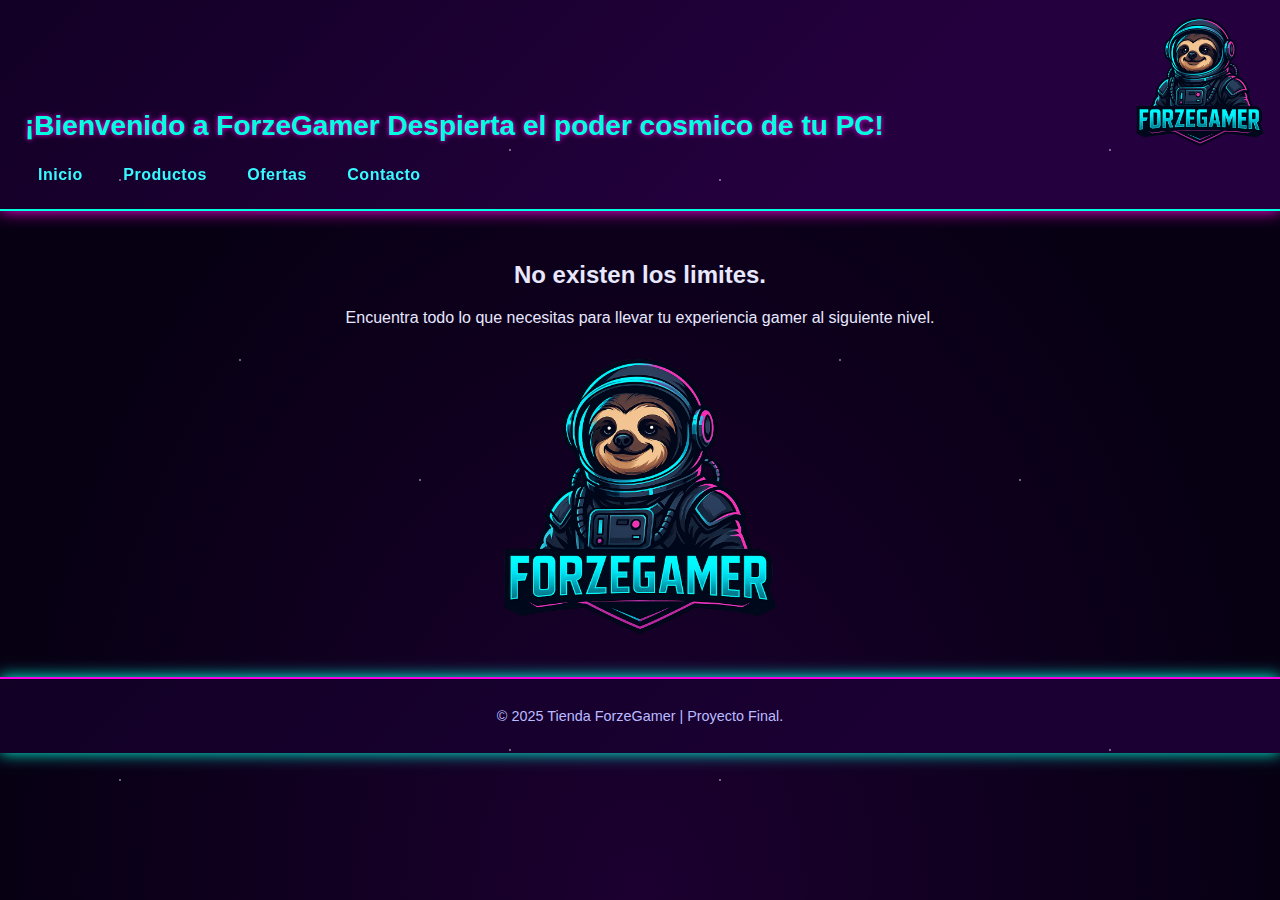
<file: FORZEGAMER/index.html>
<!DOCTYPE html><html lang="es">
<head>
    <meta charset="UTF-8">
    <meta name="viewport" content="width=device-width, initial-scale=1.0">
    <title>Inicio | Tienda PC Gamers</title>
    <link rel="stylesheet" href="../FORZEGAMER/css/estilos.css">
</head>
<body>
    <header>
        <h1 class="titulo">
    ¡Bienvenido a ForzeGamer Despierta el poder cosmico de tu PC!
    </h1>
        
        <nav>
            <ul>
                <li><a href="index.html">Inicio</a></li>
                <li><a href="productos.html">Productos</a></li>
                <li><a href="../FORZEGAMER/ofertas.html">Ofertas</a></li>
                <li><a href="../FORZEGAMER/contacto.html">Contacto</a></li>
            </ul>
        </nav>
    </header><main>
<center>
    <h2>No existen los limites.</h2>
    <p>Encuentra todo lo que necesitas para llevar tu experiencia gamer al siguiente nivel.</p>
    <img src="../FORZEGAMER/imagenes/perezoso.png"width: 100px; height="300px" alt="SETUP GAMER"> 
</center>
</main>

<footer>
    <p>&copy; 2025 Tienda ForzeGamer | Proyecto Final.</p>
</footer>

<img src="../FORZEGAMER/imagenes/perezoso.png" alt="logo" class="imagen-esquina">

</body>
</html>
</file>
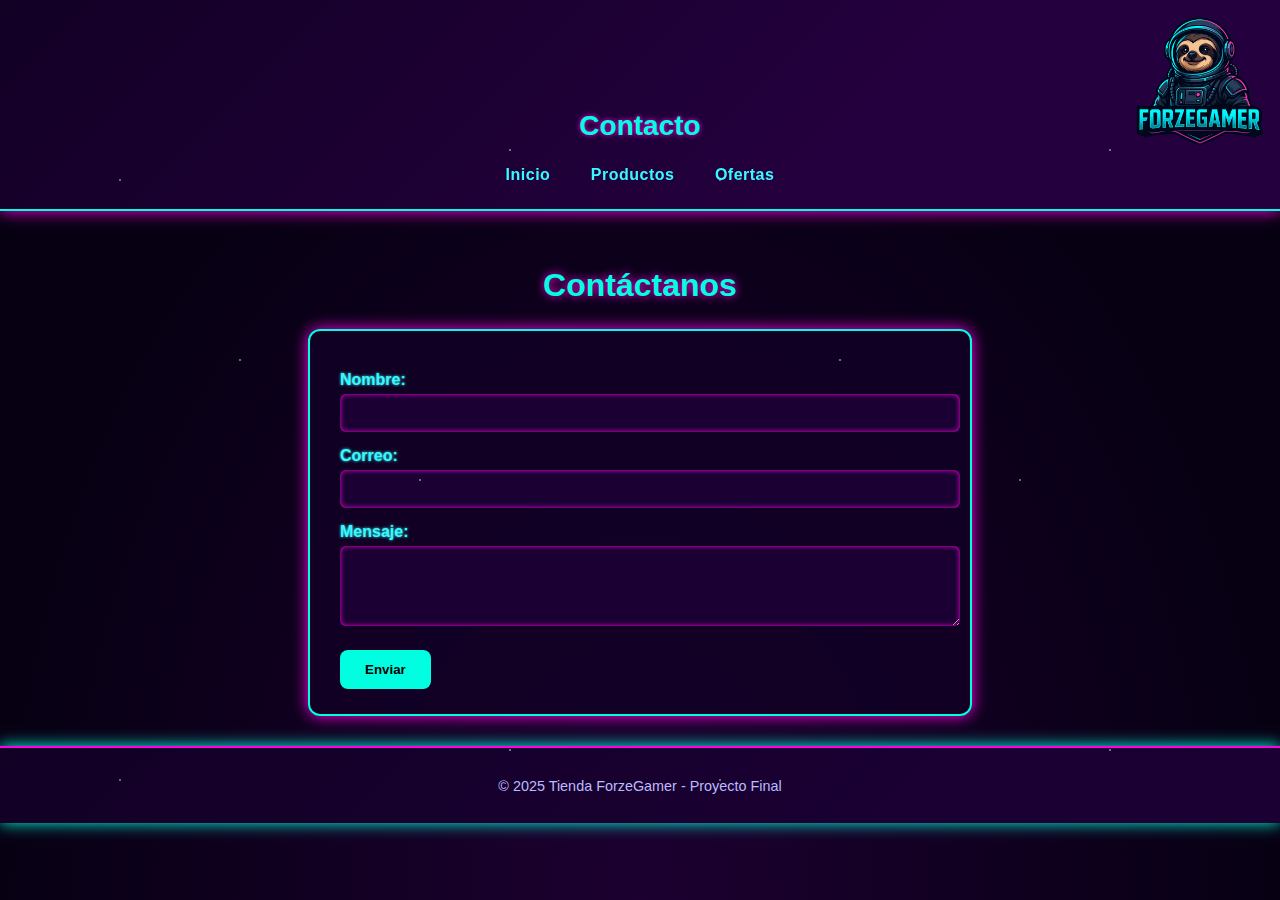
<file: FORZEGAMER/contacto.html>
<!DOCTYPE html>
<html lang="es">
<head>
    <meta charset="UTF-8">
    <title>Contacto - Tienda PC Gamers</title>
    <link rel="stylesheet" href="../FORZEGAMER/css/estilos.css">
    <style>
        /* ====== ESTILOS ESPECÍFICOS PARA CONTACTO ====== */

        h2 {
            text-align: center;
            color: var(--cian-neon);
            font-size: 2em;
            margin-bottom: 25px;
            text-shadow: 0 0 8px var(--magenta-neon);
        }

        form {
            max-width: 600px;
            margin: 0 auto;
            background: rgba(18, 0, 37, 0.8);
            border: 2px solid var(--cian-neon);
            border-radius: 12px;
            padding: 25px 30px;
            box-shadow: 0 0 15px var(--magenta-neon);
            animation: fadeIn 1s ease-out;
        }

        label {
            display: block;
            margin: 15px 0 5px;
            font-weight: bold;
            color: var(--turquesa);
            text-shadow: 0 0 3px var(--turquesa);
        }

        input[type="text"],
        input[type="email"],
        textarea {
            width: 100%;
            padding: 10px;
            border: none;
            border-radius: 6px;
            background: #1b0033;
            color: var(--texto-claro);
            font-size: 1em;
            box-shadow: inset 0 0 5px var(--magenta-neon);
            transition: 0.3s ease;
        }

        input:focus,
        textarea:focus {
            outline: none;
            box-shadow: 0 0 8px var(--cian-neon);
            background: #25003f;
        }

        button {
            margin-top: 20px;
            background: var(--cian-neon);
            color: #000;
            padding: 12px 25px;
            font-weight: bold;
            border: none;
            border-radius: 8px;
            cursor: pointer;
            transition: transform 0.3s ease, box-shadow 0.3s ease;
            font-family: 'Orbitron', sans-serif;
        }

        button:hover {
            transform: scale(1.05);
            box-shadow: 0 0 12px var(--cian-neon);
        }

        @keyframes fadeIn {
            from { opacity: 0; transform: translateY(20px); }
            to { opacity: 1; transform: translateY(0); }
        }
    </style>
</head>
<body>
    <header>
        <center><h1 class="titulo">Contacto</h1>
        <nav>
            <ul>
                <li><a href="index.html">Inicio</a></li>
                <li><a href="productos.html">Productos</a></li>
                <li><a href="ofertas.html">Ofertas</a></li>
            </ul>
            </center>
        </nav>
    </header>

    <main>
        <h2>Contáctanos</h2>
        <form>
            <label for="nombre">Nombre:</label>
            <input type="text" id="nombre" name="nombre" required>

            <label for="correo">Correo:</label>
            <input type="email" id="correo" name="correo" required>

            <label for="mensaje">Mensaje:</label>
            <textarea id="mensaje" name="mensaje" rows="4" required></textarea>

            <button type="submit">Enviar</button>
        </form>
    </main>

    <footer>
        <p>&copy; 2025 Tienda ForzeGamer - Proyecto Final</p>
    </footer>

    <img src="../FORZEGAMER/imagenes/perezoso.png" alt="logo" class="imagen-esquina">

</body>
</html>
</file>
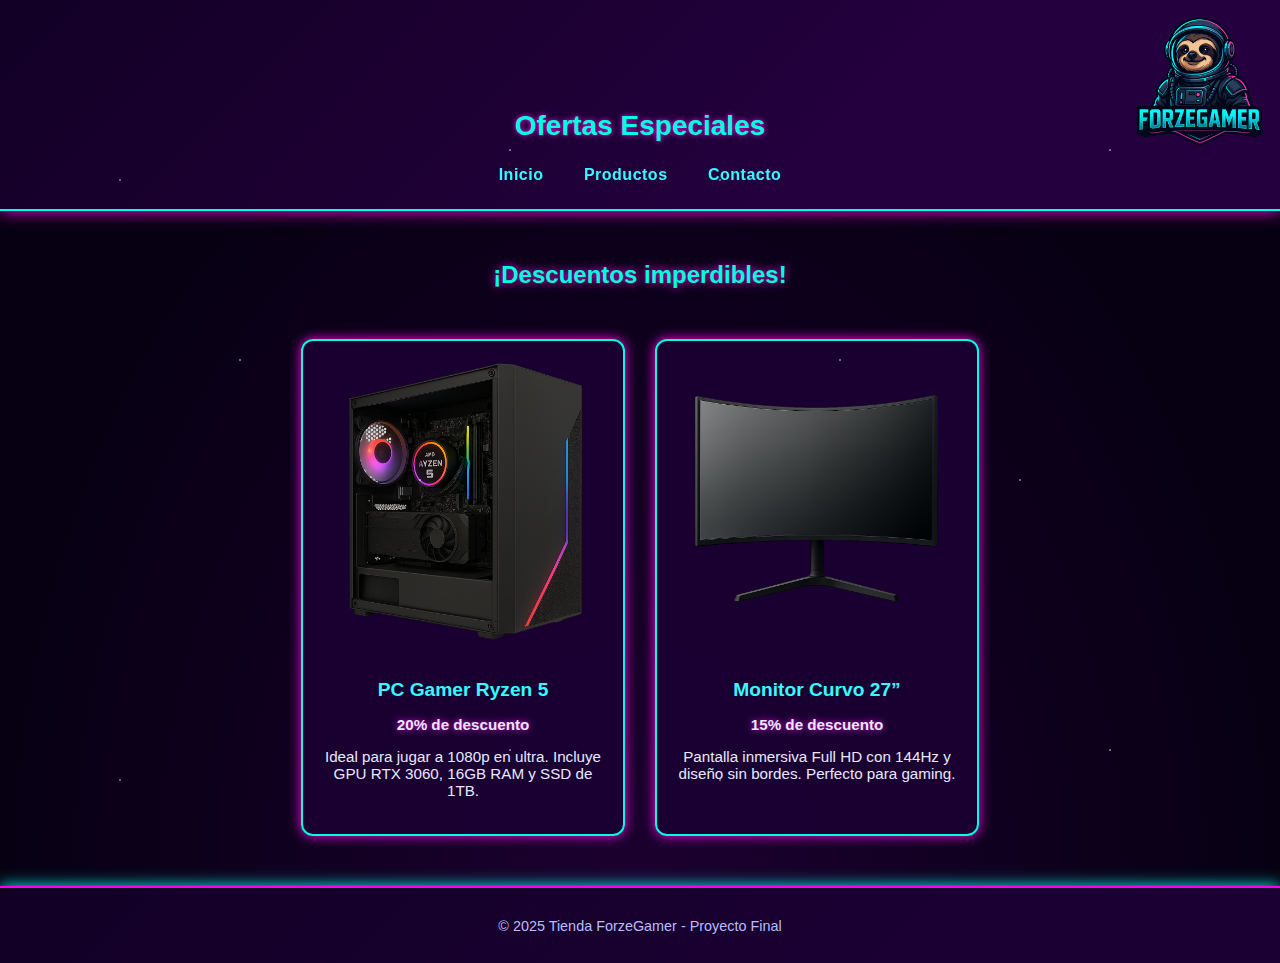
<file: FORZEGAMER/ofertas.html>
<!DOCTYPE html>
<html lang="es">
<head>
    <meta charset="UTF-8">
    <title>Ofertas - Tienda PC Gamers</title>
    <link rel="stylesheet" href="../FORZEGAMER/css/estilos.css">
    <style>
        /* ====== ESTILOS DE OFERTAS ====== */

        h2 {
            text-align: center;
            color: var(--cian-neon);
            text-shadow: 0 0 8px var(--magenta-neon);
            margin-bottom: 30px;
        }

        .ofertas-contenedor {
            display: flex;
            flex-wrap: wrap;
            justify-content: center;
            gap: 30px;
            padding: 20px;
        }

        .oferta-card {
            background: rgba(27, 0, 51, 0.9);
            border: 2px solid var(--cian-neon);
            border-radius: 12px;
            width: 280px;
            text-align: center;
            padding: 20px;
            box-shadow: 0 0 12px var(--magenta-neon);
            transition: transform 0.3s ease, box-shadow 0.3s ease;
        }

        .oferta-card:hover {
            transform: scale(1.05);
            box-shadow: 0 0 20px var(--cian-neon);
        }

        .oferta-card img {
            max-width: 100%;
            border-radius: 8px;
            margin-bottom: 15px;
        }

        .oferta-card h3 {
            color: var(--turquesa);
            font-size: 1.2em;
            margin-bottom: 10px;
        }

        .oferta-card p {
            color: var(--texto-claro);
            font-size: 0.95em;
        }

        .oferta-descuento {
            font-weight: bold;
            color: var(--magenta-neon);
            text-shadow: 0 0 6px var(--magenta-neon);
        }
    </style>
</head>
<body>
    <header>
       <center> <h1 class="titulo">Ofertas Especiales</h1>
        <nav>
            <ul>
                <li><a href="index.html">Inicio</a></li>
                <li><a href="productos.html">Productos</a></li>
                <li><a href="contacto.html">Contacto</a></li>
            </ul>
            </center>
        </nav>
    </header>

    <main>
        <h2>¡Descuentos imperdibles!</h2>

        <div class="ofertas-contenedor">
            <div class="oferta-card">
                <img src="../FORZEGAMER/imagenes/pc3.png" alt="PC Gamer Ryzen 5">
                <h3>PC Gamer Ryzen 5</h3>
                <p class="oferta-descuento">20% de descuento</p>
                <p>Ideal para jugar a 1080p en ultra. Incluye GPU RTX 3060, 16GB RAM y SSD de 1TB.</p>
            </div>

            <div class="oferta-card">
                <img src="../FORZEGAMER/imagenes/monitor.png" alt="Monitor Curvo 27 pulgadas">
                <h3>Monitor Curvo 27”</h3>
                <p class="oferta-descuento">15% de descuento</p>
                <p>Pantalla inmersiva Full HD con 144Hz y diseño sin bordes. Perfecto para gaming.</p>
            </div>
        </div>
    </main>

    <footer>
        <p>&copy; 2025 Tienda ForzeGamer - Proyecto Final</p>
    </footer>

    <img src="../FORZEGAMER/imagenes/perezoso.png" alt="logo" class="imagen-esquina">

</body>
</html>
</file>
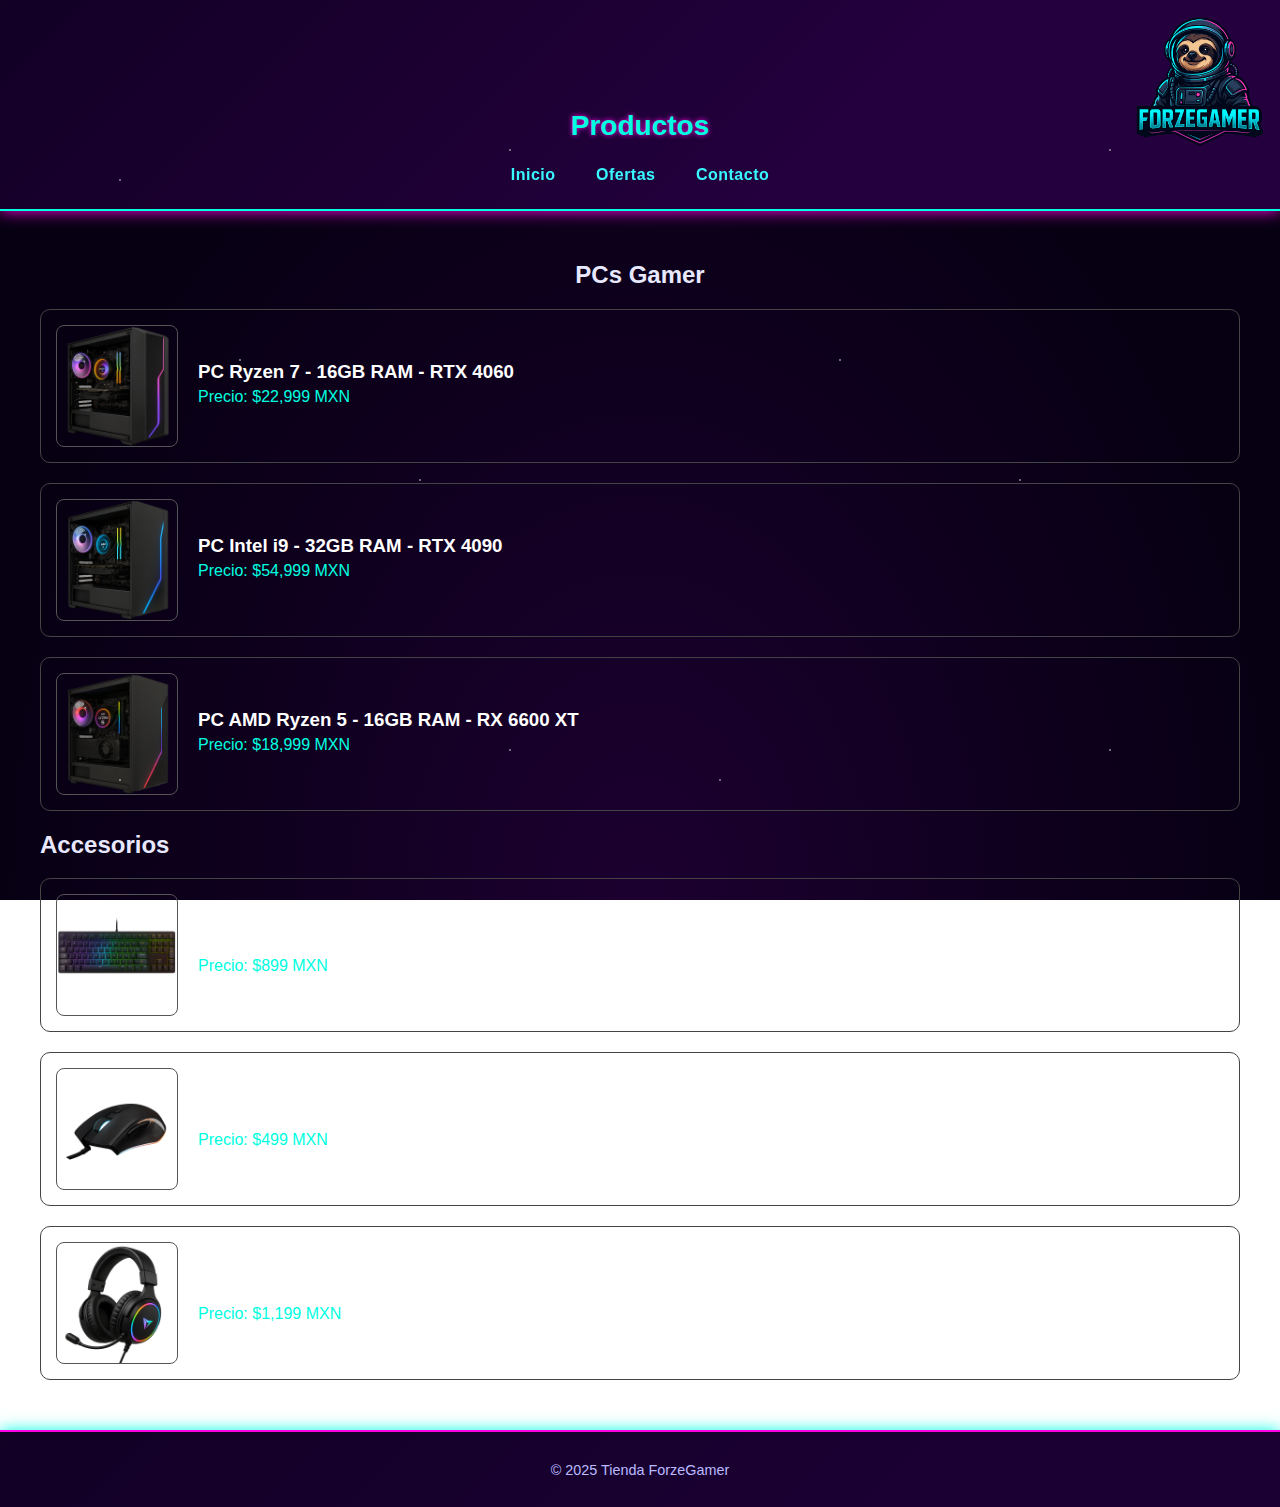
<file: FORZEGAMER/productos.html>
<!DOCTYPE html>
<html lang="es">
<head>
    <meta charset="UTF-8">
    <title>Productos - Tienda PC Gamers</title>
    <link rel="stylesheet" href="../FORZEGAMER/css/estilos.css">
    <style>
        .producto {
            border: 1px solid #444;
            border-radius: 10px;
            padding: 15px;
            margin-bottom: 20px;
            background: color #1c1c1c;
            color: #00ffe1;
            display: flex;
            gap: 20px;
            align-items: center;
        }

        .producto img {
            width: 120px;
            height: auto;
            border-radius: 8px;
            border: 1px solid #555;
        }

        .producto-info {
            flex: 1;
        }

        .producto-info h3 {
            margin: 0 0 5px;
            color: #ffffff;
        }

        .producto-info p {
            margin: 5px 0;
        }
    </style>
</head>
<body>
    <header>
        <center><h1 class="titulo">Productos</h1>
        <nav>
            <ul>
                <li><a href="index.html">Inicio</a></li>
                <li><a href="ofertas.html">Ofertas</a></li>
                <li><a href="contacto.html">Contacto</a></li>
            </ul>
            </center>
        </nav>
    </header>

    <main>
        <section id="pcs">
            <center>
            <h2>PCs Gamer</h2></center>

            <div class="producto">
                <img src="../FORZEGAMER/imagenes/pc1.png" alt="PC Ryzen 7">
                <div class="producto-info">
                    <h3>PC Ryzen 7 - 16GB RAM - RTX 4060</h3>
                    <p>Precio: $22,999 MXN</p>
                </div>
            </div>
            
             <div class="producto">
                <img src="../FORZEGAMER/imagenes/pc2.png" alt="PC Intel i9">
                <div class="producto-info">
                    <h3>PC Intel i9 - 32GB RAM - RTX 4090</h3>
                    <p>Precio: $54,999 MXN</p>
                </div>
            </div>

            <div class="producto">
                <img src="../FORZEGAMER/imagenes/pc3.png" alt="PC AMD 5">
                <div class="producto-info">
                    <h3>PC AMD Ryzen 5 - 16GB RAM - RX 6600 XT</h3>
                    <p>Precio: $18,999 MXN</p>
                </div>
            </div>
        </section>

        <section id="accesorios">
            <h2>Accesorios</h2>

            <div class="producto">
                <img src="../FORZEGAMER/imagenes/teclado.png" alt="Teclado Mecánico RGB">
                <div class="producto-info">
                    <h3>Teclado Mecánico RGB</h3>
                    <p>Precio: $899 MXN</p>
                </div>
            </div>

            <div class="producto">
                <img src="../FORZEGAMER/imagenes/mouse.png" alt="Mouse Gamer">
                <div class="producto-info">
                    <h3>Mouse Gamer 12000 DPI</h3>
                    <p>Precio: $499 MXN</p>
                </div>
            </div>

            <div class="producto">
                <img src="../FORZEGAMER/imagenes/audifonos.png" alt="Audífonos Gamer 7.1">
                <div class="producto-info">
                    <h3>Audífonos Gamer 7.1 Surround</h3>
                    <p>Precio: $1,199 MXN</p>
                </div>
            </div>
        </section>
    </main>

    <img src="../FORZEGAMER/imagenes/perezoso.png" alt="logo" class="imagen-esquina">


    <footer>
        <p>&copy; 2025 Tienda ForzeGamer</p>
    </footer>
</body>
</html>
</file>
<file: FORZEGAMER/css/estilos.css>
/* ====== PALETA ====== */
:root {
    --fondo-principal: #070013;      /* negro violáceo */
    --fondo-header:   #120025;      /* púrpura oscuro */
    --fondo-footer:   #120025;
    --cian-neon:      #00ffe1;
    --magenta-neon:   #ff00e6;
    --turquesa:       #38f9ff;
    --texto-claro:    #e8e8ff;
}

/* ====== EFECTO ESTRELLAS (capa before) ====== */
body::before {
    content: "";
    position: fixed;
    inset: 0;
    background:
        radial-gradient(2px 2px at 20% 30%, #fff 50%, transparent 51%),
        radial-gradient(1.5px 1.5px at 70% 80%, #fff 50%, transparent 51%),
        radial-gradient(1.8px 1.8px at 40% 60%, #fff 50%, transparent 51%),
        radial-gradient(2.2px 2.2px at 85% 25%, #fff 50%, transparent 51%);
    background-size: 600px 600px;
    opacity: 0.4;
    pointer-events: none;
    animation: twinkle 10s linear infinite;
}
@keyframes twinkle {
    from { transform: translateY(0); }
    to   { transform: translateY(-600px); }
}

/* ====== BASE ====== */
body {
    font-family: 'Orbitron', Arial, sans-serif;
    margin: 0;
    color: var(--texto-claro);
    background:
        radial-gradient(ellipse at bottom, #1c0030 0%, var(--fondo-principal) 70%) fixed;
    min-height: 100vh;
}

.titulo {
    margin-top: 80px;
      font-size: 28px;
      padding: 5px;
      color: #00ffe1;
      text-shadow: 0 0 5px #ff00e6;
      animation: brillar 2s infinite alternate;
    }

    @keyframes brillar {
      from { text-shadow: 0 0 10px #00ffe1; }
      to   { text-shadow: 0 0 20px #ff00e6, 0 0 30px #00ffe1; }
    }


/* ====== HEADER ====== */
header {
    background: linear-gradient(135deg, var(--fondo-header), #25003f 70%);
    padding: 25px 20px;
    border-bottom: 2px solid var(--cian-neon);
    box-shadow: 0 0 15px var(--magenta-neon);
}

/* ====== NAVEGACIÓN ====== */
nav ul {
    list-style: none;
    padding: 0;
    margin: 0;
}

nav ul > li {
    display: inline-block;
    margin: 0 18px;
    position: relative;
}

nav ul li a {
    color: var(--turquesa);
    text-decoration: none;
    font-weight: 600;
    letter-spacing: .5px;
    transition: color .3s, text-shadow .3s;
}

nav ul li a:hover {
    color: var(--magenta-neon);
    text-shadow: 0 0 7px var(--magenta-neon);
}

/* ====== SUBMENÚ ====== */
nav ul li ul {
    display: none;
    position: absolute;
    background: #1b0033;
    padding: 12px;
    border: 1px solid var(--magenta-neon);
    border-radius: 8px;
    box-shadow: 0 0 12px var(--magenta-neon);
}

nav ul li:hover ul {
    display: block;
}

nav ul li ul li {
    display: block;
    margin: 8px 0;
}

/* ====== CONTENIDO PRINCIPAL ====== */
main {
    padding: 30px 20px;
    max-width: 1200px;
    margin: auto;
}

/* ====== PIE DE PÁGINA ====== */
footer {
    background: linear-gradient(135deg, var(--fondo-footer), #1a0033 70%);
    color: #bbbbff;
    text-align: center;
    padding: 15px 10px;
    border-top: 2px solid var(--magenta-neon);
    box-shadow: 0 0 15px var(--cian-neon);
    font-size: 0.9rem;
}

.imagen-esquina {
    position: fixed;
    top: 10px;
    right: 10px;
    width: 140px;
    z-index: 1000;
}
</file>
